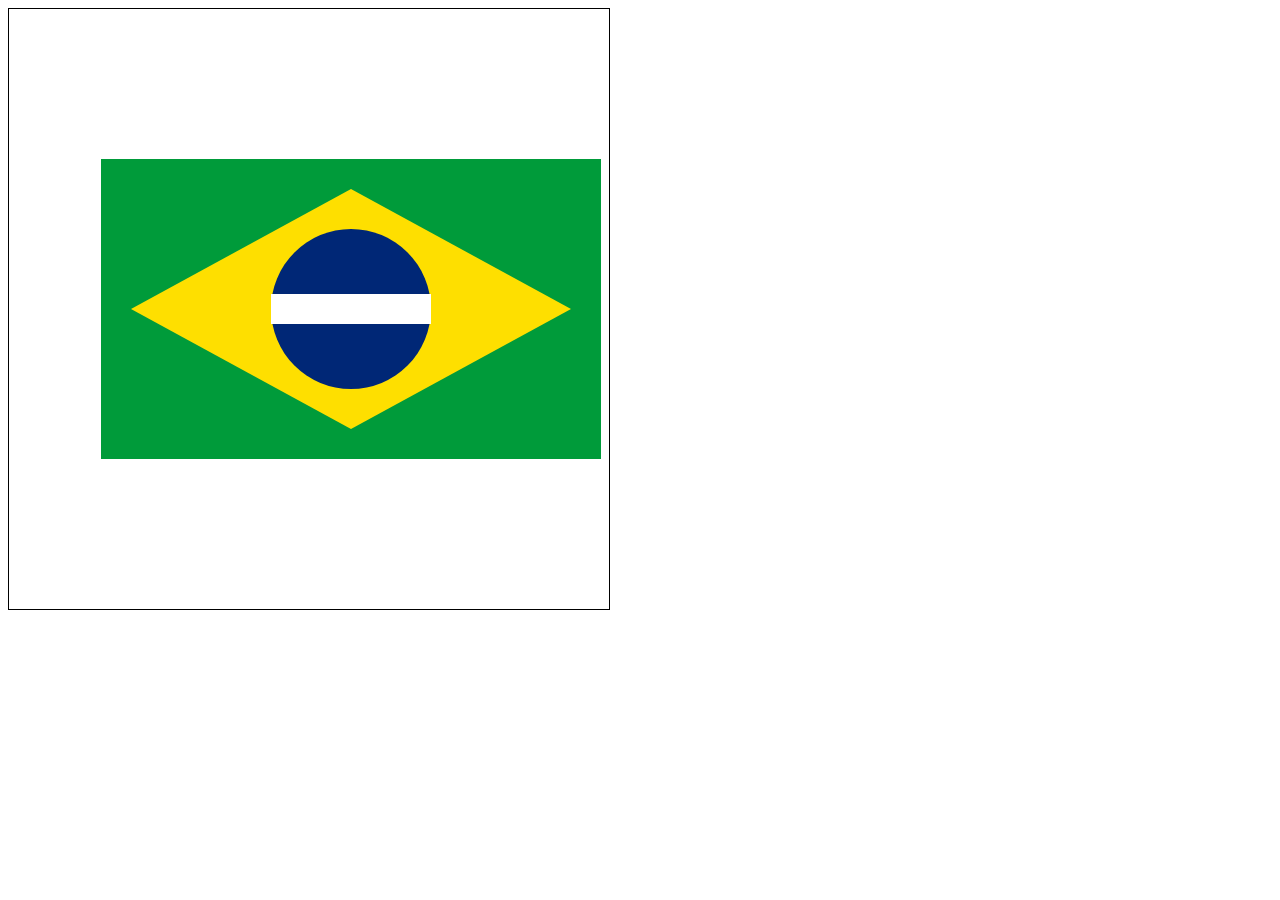
<file: Intro/index.html>
<!DOCTYPE html>
<html lang="pt-br">
<head>
    <meta charset="UTF-8">
    <meta name="viewport" content="width=device-width, initial-scale=1.0">
    <link rel="stylesheet" href="style.css">
    <title>Document</title>
</head>
<body onload="main()">
    <script src="./script.js"></script>

</body>
</html>
</file>
<file: Intro/style.css>
canvas{
    border-style: solid;
    border-color: black;
    border-width: thin;
    
}
</file>
